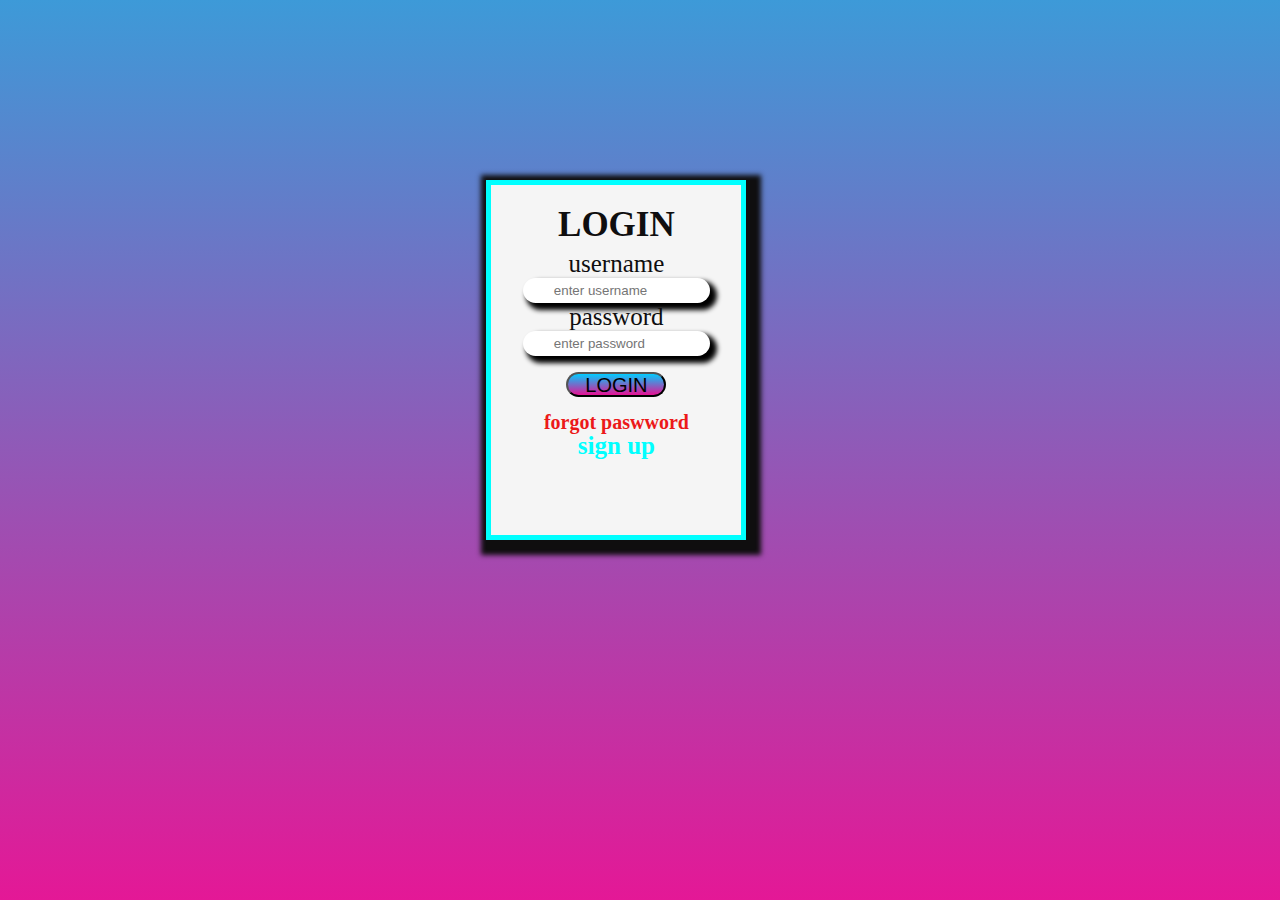
<file: login.html>
<!DOCTYPE html>
<html lang="en">
<head>
    <meta charset="UTF-8">
    <meta http-equiv="X-UA-Compatible" content="IE=edge">
    <meta name="viewport" content="width=device-width, initial-scale=1.0">
    <title>login</title>
    <link rel="stylesheet" href="login.css">
</head>
<body>
    <div class="log-main">
     <form>
        <h2>login</h2>
         <label for="username">username</label>
         <br>
         <input type="text" placeholder="       enter username">
         <br>
         <label for="password">password</label>
         <br>
         <input type="passwoord" placeholder="       enter password">
         <br>
         <h3>forgot paswword</h3>
         <br>
         
         <button type="submit" >login</button>
          
         <h4>sign up</h3>
     </form>   

    </div>
    
    
    
</body>
</html>
</file>
<file: login.css>
*
{
    margin:0px;
    padding: 0px;
   }
body
{
    height: 100vh;
    background:linear-gradient(rgb(61, 154, 216),rgb(228, 24, 150));
    background-repeat: no-repeat;
    background-size: cover;
}
.log-main
{
    height: 350px;
    width: 250px;
    background-color:whitesmoke;
    position: absolute;
    top: 20%;
    left: 38%;
    text-align: center;
    border: 5px solid aqua;
    box-shadow: 5px 5px 5px 10px;
    color: rgb(15, 14, 15);
    
}
h2
{
    position: relative;
    top: 20px;
    font-size: 35px;
    text-transform: uppercase;
}
label
{
    position: relative;
    top:25px;
    font-size: 25px;
    
}
input
{
    position: relative;
    top:25px;
    box-shadow: 5px 5px 5px 2px;
    padding: 5px;
    border-radius: 15px;
     border: none;
}
h3{
    position:relative;
    top: 80px;
    color: rgb(236, 25, 25);
    cursor: pointer;
    font-size:20px;
}
button
{
    height: 25px;
    width: 100px;
    font-size: 20px;
    text-transform: uppercase;
    border-radius: 15px;
    background: linear-gradient(rgb(0, 204, 255),rgb(230, 17, 148));
    
    
}
h4{
    position: relative;
    top: 35px;
    color: aqua;
    font-size:25px;
}
@media (max-width:720px) {
    .log-main{
        position: absolute;
        top: 20%;
        left: 30%;

    }
    
}
</file>
